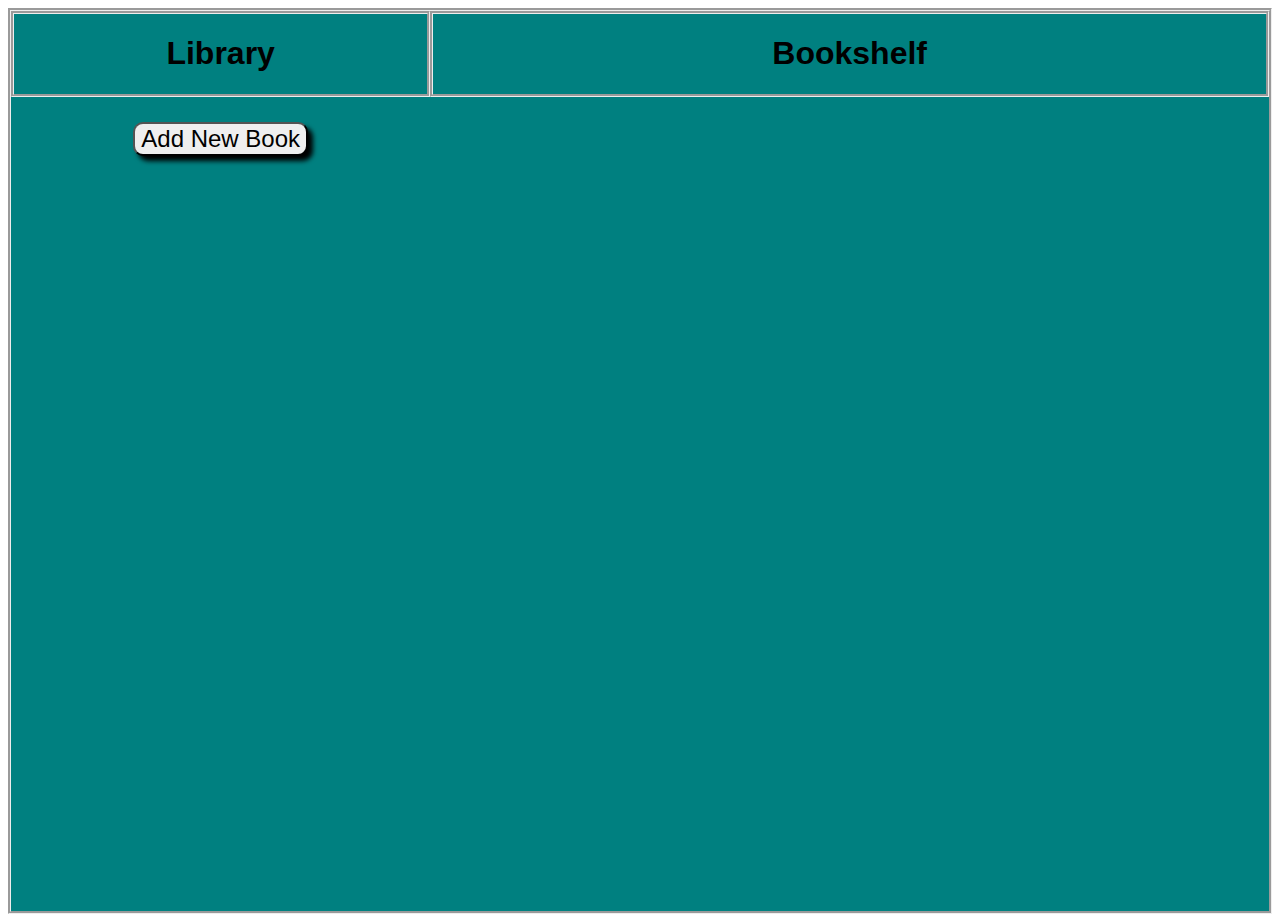
<file: index.html>
<!DOCTYPE html>
<html lang="en">
<head>
  <meta charset="UTF-8">
  <meta http-equiv="X-UA-Compatible" content="IE=edge">
  <meta name="viewport" content="width=device-width, initial-scale=1.0">
  <link rel="stylesheet" href="styles.css">
  <title>Library App</title>
</head>
<body>
  <div class="container">
    <div class="left">
      <div class="form-heading">
        <h1>Library</h1>
      </div>
      <div class="form">
        <button class="add-book-button">Add New Book</button>
        <div id="add-book-form" style="display:none">
          <form id="add-book">
              <label for="title">Title:</label>
              <input type="text" id="Title" name="Title">
              <label for="author">Author:</label>
              <input type="text" id="Author" name="Author">
              <label for="pages">Pages:</label>
              <input type="text" id="Pages" name="Pages">
              <label for="read">Read/Not Read:</label>
              <select name="Read" id="Read">
                <option value="Yes">Yes</option>
                <option value="No">No</option>
              </select>
          </form>
          <button type="submit" class="submit-button">Submit To Library</button>
          <button type="reset" class="reset-button">Reset Form</button>
        </div>
      </div>
    </div>
    <div class="right">
      <div class="form-heading">
        <h1>Bookshelf</h1>
      </div>
      <div class="bookshelf">
        <div class="books">
        </div>
      </div>
    </div>
  </div>
</body>
<script src="app.js"></script>
</html>
</file>
<file: styles.css>
body {
  font-family: sans-serif;
}

.container {
  display: grid;
  grid-template-columns: 1fr 2fr;
  grid-template-rows: .1fr;
  text-align: center;
  height: 100vh;
  background-color: teal;
  border-style: groove;
}

.form-heading {
  border: groove;
}

.card {
  /* display: grid; */
  background-color: cyan;
  color: black;
  /* text-align: center; */
  /* height: 400px; */
  width: 25vw;
  margin: 5px;
}

.books {
  display: grid;
  grid-template-columns: repeat(auto-fit, minmax(250px, 1fr));
  grid-column: 2 / 3;
  background-color: #bccbde;
  /* border-style: groove; */
  gap: 15px;
  margin-left: 15px;
  margin-top: 15px;
  margin-right: 15px;
}

.add-book-button {
  font-size: 24px;
  margin-top: 25px;
  margin-bottom: 10px;
  border-radius: 10px;
  box-shadow: 5px 5px 5px black;
}

#add-book {
  display: grid;
  grid-template-columns: .1fr 3fr;
  gap: 10px;
  margin: 50px;
  justify-content: center;
  align-items: center;
  font-size: 25px;
}

.reset-button, .submit-button {
  border-radius: 10px;
  padding: 5px;
  margin: 5px;
  font-size: 18px;
  box-shadow: 5px 5px 5px black;
}

.remove-book-button {
  background-color: red;
  color: white;
  font-size: 15px;
}

.read-button {
  display: grid;
  font-weight: 900;
  background-color: blue;
  color: white;
  border-radius: 10px;
}
</file>
